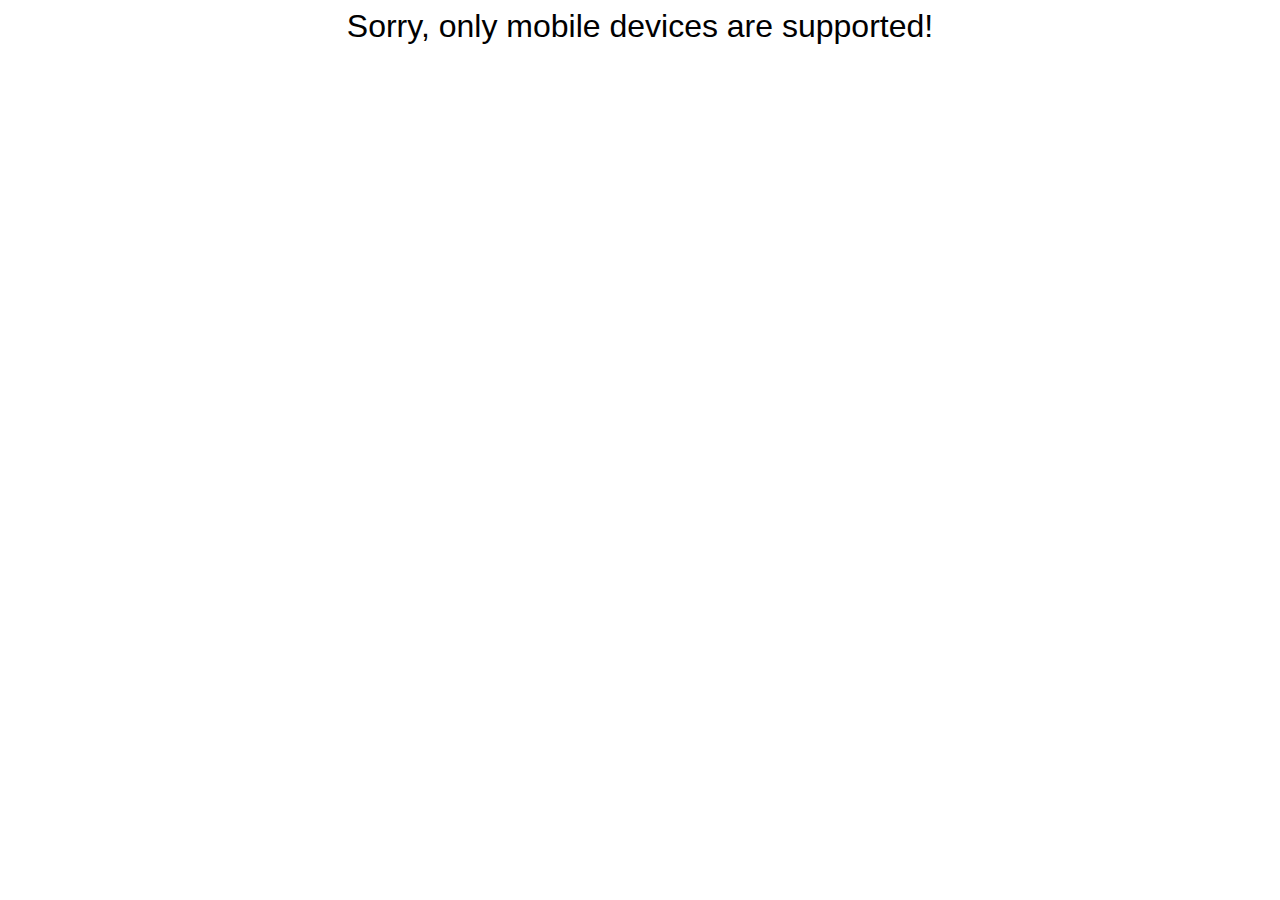
<file: a.html>
<!DOCTYPE html>
<html>
  <head>...</head>
  <body>
    <video id="video" width="640" height="480" autoplay></video>
    <!-- Dont for get to link your JavaScript -->
    <script src="./main.js" async></script>
  </body>
</html>
</file>
